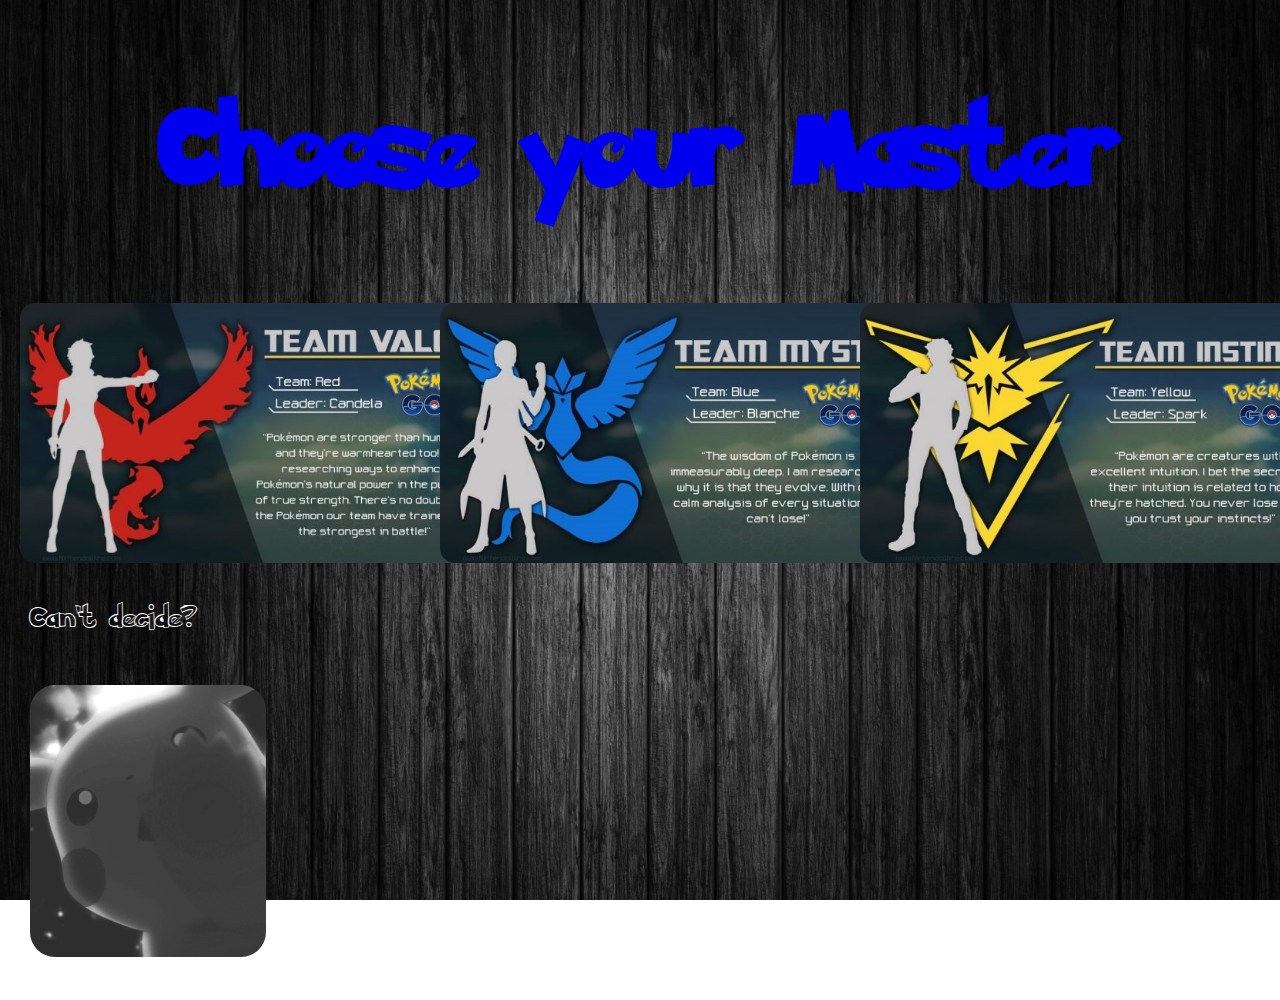
<file: index.html>
<!DOCTYPE html>
<html lang="en">

  <head>
    <meta charset="UTF-8">
    <meta name="viewport" content="width=device-width, initial-scale=1.0">
    <meta http-equiv="X-UA-Compatible" content="ie=edge">
    <title>PokeMaster Showcase</title>

    <link rel="stylesheet" href="https://stackpath.bootstrapcdn.com/bootstrap/4.1.3/css/bootstrap.min.css" integrity="sha384-MCw98/SFnGE8fJT3GXwEOngsV7Zt27NXFoaoApmYm81iuXoPkFOJwJ8ERdknLPMO"
      crossorigin="anonymous">
    <link rel="stylesheet" href="main.css">

  </head>

  <body>

    <div class="container">

      <div class="row">
        <div class="col-12 col-md-12 col-sm-4">
          <p class="chooseMaster">
            <a href="./index.html">Choose your Master</a>
          </p>
        </div>
      </div>

      <div class="row">
        <div id="selector">

          <div class="col-4 col-md-4 col-sm-4" id="slide3">
            <a href="valor.html">
              <img src="./img/valorLeader.jpg" class="img-responsive">
            </a>
          </div>
          <div class="col-4 col-md-4 col-sm-4" id="slide2">
            <a href="mystic.html">
              <img class="slide2" src="./img/mysticLeader.jpg" class="img-responsive">
            </a>
          </div>
          <div class="col-4 col-md-4 col-sm-4" id="slide1">
            <a href="instinct.html">
              <img src="./img/instinctLeader.jpg" class="img-responsive">
            </a>
          </div>
        </div>
      </div>

      <div class="row">
        <div class="col-lg-9 col-md-6 col-sm-4">
        </div>
        <div class="col-lg-3 col-md-6 col-sm-8" id="pogoLink">
          <a href="https://pokemongo.fandom.com/wiki/Team_Leaders">
            Can't decide?<br><br>
            <img src="./img/pika.gif" width="75%" height="60%"></a>
        </div>
      </div>
    </div>

  </body>

</html>
</file>
<file: main.css>
* {
  padding: 0;
  margin: 0; }

/* pokemon font */
@font-face {
  font-family: 'pokemon_solidnormal';
  src: url("./pokemon-font/pokemon_solid-webfont.woff2") format("woff2"), url("./pokemon-font/pokemon_solid-webfont.woff") format("woff");
  font-weight: normal;
  font-style: normal; }
@font-face {
  font-family: 'pokemon_hollownormal';
  src: url("./pokemon-font/pokemon_hollow-webfont.woff2") format("woff2"), url("./pokemon-font/pokemon_hollow-webfont.woff") format("woff");
  font-weight: normal;
  font-style: normal; }
body {
  background-color: #191919;
  background: url(./img/woodBG.jpg) fixed;
  background-size: cover;
  margin: 10px;
  padding: 0; }
  body a:hover {
    opacity: 0.5; }

img {
  border-radius: 25px; }

/* top cinema header */
.chooseMaster {
  font-family: 'pokemon_solidnormal';
  font-size: 6em;
  text-align: center;
  color: silver;
  padding: 60px; }
  .chooseMaster a {
    text-decoration: none; }
  .chooseMaster a:visited {
    color: white; }
  .chooseMaster a:active {
    color: silver; }

.chooseMaster {
  animation: fadeIn 3s infinite; }

@keyframes fadeIn {
  0% {
    opacity: 0; }
  50% {
    opacity: 1; }
  100% {
    opacity: 0; } }
#selector {
  text-align: center;
  display: -webkit-flex; }
  #selector img {
    max-height: 110%;
    max-width: 110%;
    padding: 10px; }

#slide1 {
  animation: slide 1s forwards; }

#slide2 {
  animation: slide 1.5s forwards; }

#slide3 {
  animation: slide 1.8s forwards; }

@keyframes slide {
  0% {
    top: 0;
    left: -1000px;
    opacity: 0; }
  100% {
    top: 0px;
    left: 0px;
    opacity: 1; } }
#pogoLink {
  padding: 20px;
  max-width: 25%;
  max-height: 25%; }
  #pogoLink img {
    padding: 0; }

#pogoLink a {
  font-family: 'pokemon_hollownormal';
  font-size: 1.6em;
  text-decoration: none;
  color: white; }

#pogoLink {
  animation: fadeIn1 15s forwards; }

@keyframes fadeIn1 {
  0% {
    opacity: 0; }
  50% {
    opacity: 0; }
  100% {
    opacity: 1; } }

/*# sourceMappingURL=main.css.map */
</file>
